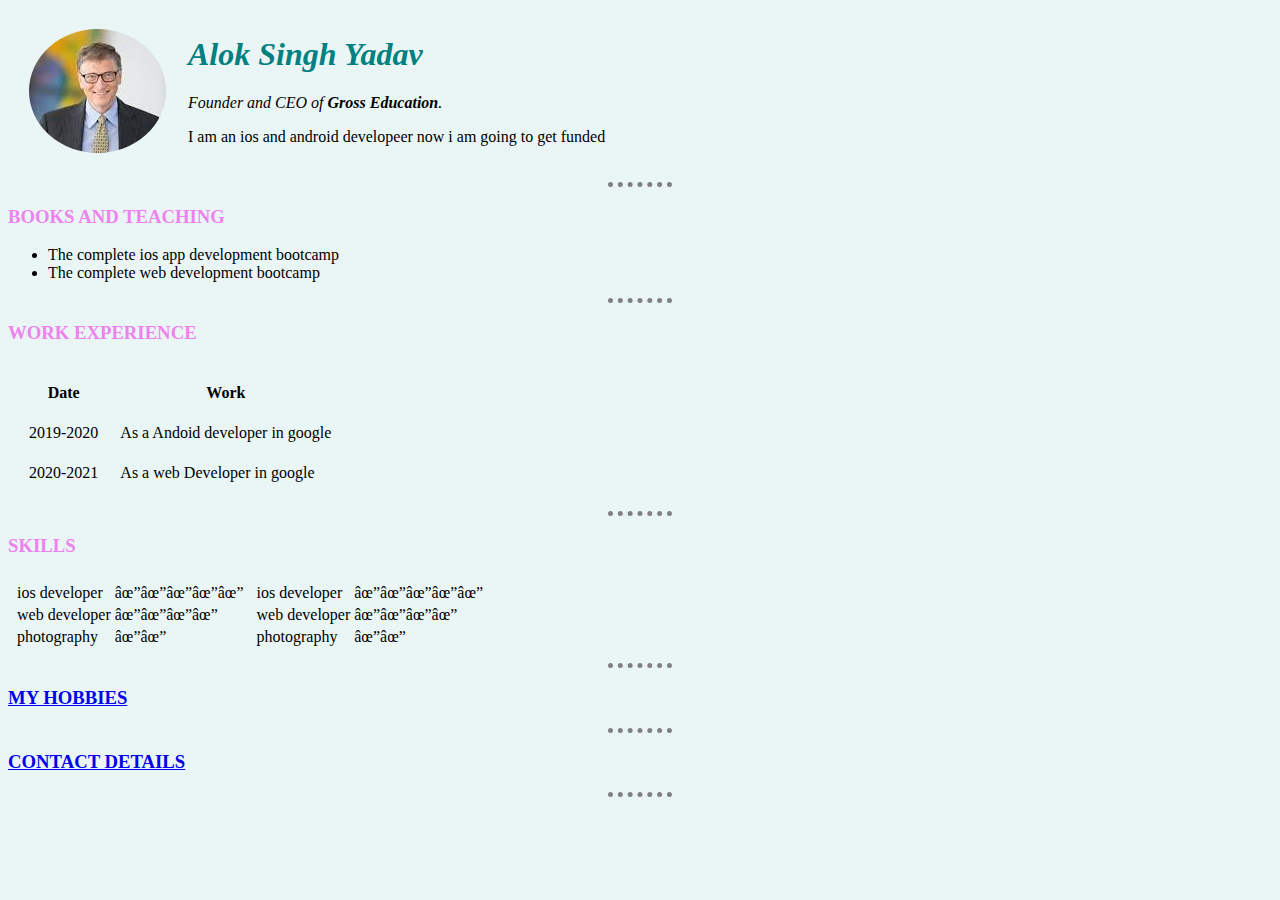
<file: index.html>
<html>
    <head>
        <meta charset="uft-8">
        <title>ALOK Personal Site</title>
        <link rel="stylesheet" href="styles.css">
    </head> 
    
    <body>  
       
         <table cellspacing="20">
             <tr>
                 <td><img  class ="profile" src="[data-uri]" alt="Alok profile picture"></td>
                 <td><P><h1><em>Alok Singh Yadav</em></h1><em>Founder and CEO of <strong>Gross Education</strong>.</em></P>
                    <p>I am an ios and android developeer now i am going to get funded</p></td>
             </tr>
            </table>
        <hr>
        <h3>BOOKS AND TEACHING</h3>
        <ul>
            <li>The complete ios app development bootcamp</li>
            <li>The complete web development bootcamp</li>
        </ul>
        <hr>
        <h3> WORK EXPERIENCE</h3>
        <table cellspacing="20">
            <thead>
                <tr>
                    <th>Date</th>
                    <th>Work</th>
                </tr>
            </thead>
            <tr>
                <td>2019-2020</td>
                <td> As a Andoid developer in google</td>
            </tr>
            <tr>
                <td>2020-2021</td>
                <td>As a web Developer in google</td>
            </tr>
        </table>
        <hr>
        <h3>SKILLS</h3>
        <table cellspacing="5">
            <tr>
                <td><table>
                    <tr>
                        <td>ios developer</td>
                        <td>✔✔✔✔✔</td>
                    </tr>
                    <tr>
                        <td>web developer</td>
                        <td>✔✔✔✔</td>
                    </tr>
                    <tr>
                        <td>photography</td>
                        <td>✔✔</td>
                    </tr>
                </table>
            </td>
            <td><table>
                <tr>
                    <td>ios developer</td>
                    <td>✔✔✔✔✔</td>
                </tr>
                <tr>
                    <td>web developer</td>
                    <td>✔✔✔✔</td>
                </tr>
                <tr>
                    <td>photography</td>
                    <td>✔✔</td>
                </tr>
            </table>
        </td>
            </tr>
        </table>
        <hr>
        <h3><a href="hobbies.html">MY HOBBIES</a></h3>
        <hr>
        <h3><a href ="contact.html">CONTACT DETAILS</a></h3>
        <hr>

    </body>
</html>
</file>
<file: styles.css>
body {
    background-color: #EAF6F6;
}

hr{
    border-style: none;
    border-top-style: dotted;
    border-color: grey;
    border-width: 5px;
    width: 5%;
}
h1 {
    color: teal;
}
h3 {
    color: violet;
}
.profile{
    border-radius: 100%;
}
</file>
